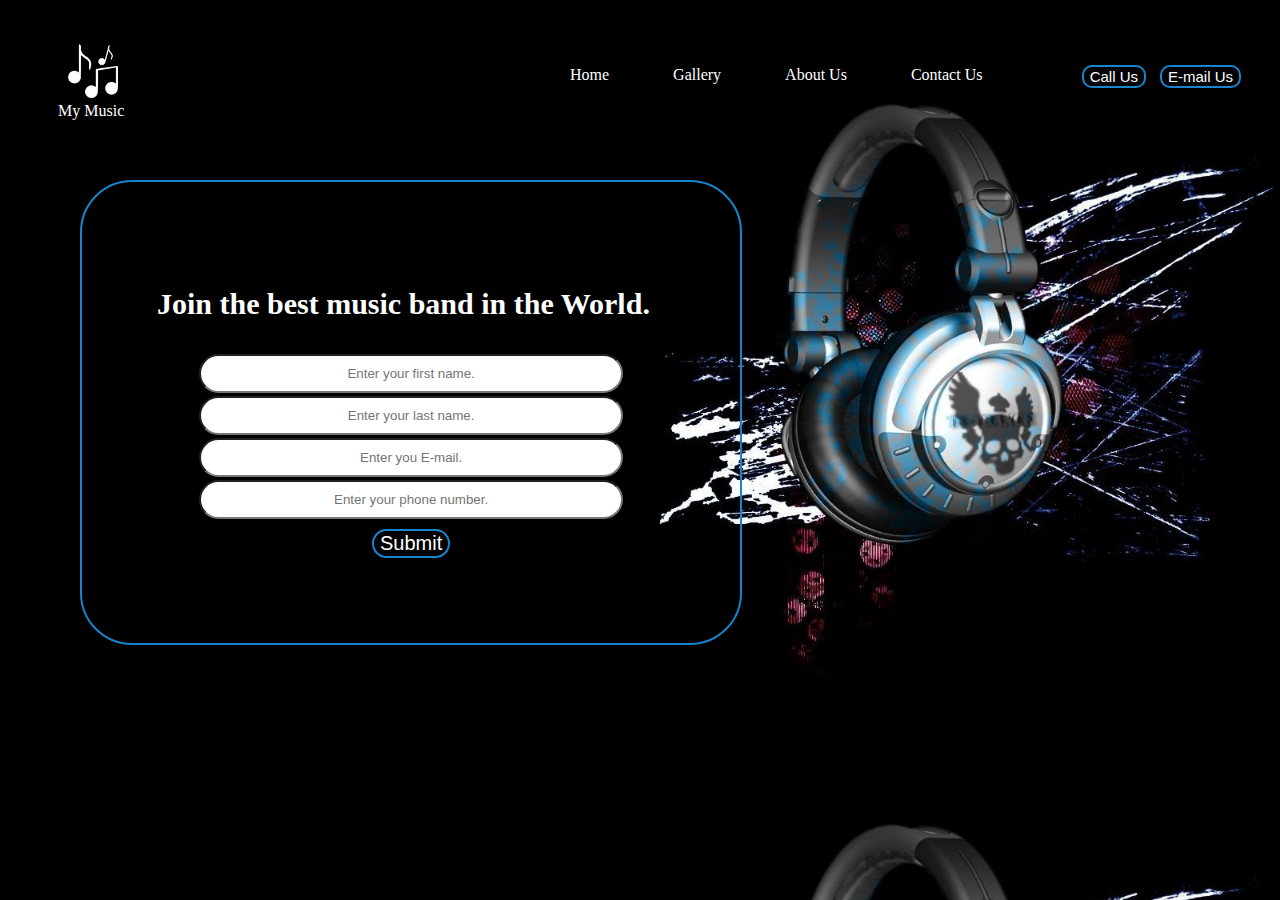
<file: index.html>
<!DOCTYPE html>
<html lang="en">

<head>
    <meta charset="UTF-8">
    <meta http-equiv="X-UA-Compatible" content="IE=edge">
    <meta name="viewport" content="width=device-width, initial-scale=1.0">
    <title>My Musics</title>
    <link rel="stylesheet" href="style.css">
</head>

<body>
    <header>
        <div class="left">
            <img src="images/pb_logo.png">
            <div>My Music</div>
        </div>
        <div class="mid">
            <ul class="navbar">
                <li><a href="#">Home</a></li>
                <li><a href="#">Gallery</a></li>
                <li><a href="#">About Us</a></li>
                <li><a href="#">Contact Us</a></li>
            </ul>
        </div>
        <div class="right">
            <button class="btn">Call Us</button>
            <button class="btn">E-mail Us</button>
        </div>
    </header>
    <div class="container">
        <h3 class="title">Join the best music band in the World.</h3>
        <form action="backend.php">
            <div class="input">
                <div class = "form-group"><input type="text" name="fname" id="fn" placeholder="Enter your first name."></div>
                <div class = "form-group"><input type="text" name="lname" id="ln" placeholder="Enter your last name."></div>
                <div class = "form-group"><input type="email" name="email" id="em" placeholder="Enter you E-mail."></div>
                <div class = "form-group"><input type="text" name="phone" id="'pn" placeholder="Enter your phone number."></div>
            </div>
            <div class="submit">
                <button class = "sb">Submit</button>
            </div>
        </form>
    </div>
</body>
</html>
</file>
<file: style.css>
body{
    margin: 0px;
    padding: 0px;
    background-image: url("images/dd.jpg");
    background-size:cover;
}
.left{
    position: absolute;
    margin: 24px 24px;
    box-sizing: border-box;
    color: white;
    display: inline-block;
    left: 34px;
    top:20px;
}
.mid{
    display: block;
    width: 50%;
    box-sizing: border-box;
    color: white;
    margin: 50px 500px;
    display: inline-block;
}
.right{
    position: absolute;
    box-sizing: border-box;
    color: white;
    right: 34px;
    top: 65px;
    display: inline-block;
}
.navbar ul{
    color: white;
    display: inline-block;
    list-style: none;
    
}
.navbar li{
    color: white;
    display: inline-block;
    list-style: none;
}
.navbar li a{
    color: white;
    text-decoration: none;
    margin: auto 30px;
    text-size-adjust: 10px;
}
.navbar li a:hover{
    color:rgb(24, 132, 204)
}
.left img{
    width: 50px;
    margin:auto 10px;
    filter: invert(100%);
}
.btn{
    background-color: black;
    border: 2px solid rgb(24, 132, 204);
    color: white;
    border-radius: 10px;
    padding: auto 10px;
    font-size: 15px;
    cursor:pointer;
    margin: auto 5px;
}
.btn:hover{
    background-color:rgb(24, 132, 204)
}

.container{
    border: 2px solid rgb(24, 132, 204);
    border-radius: 52px;
    color: white;
    float: left;
    margin: 30px 80px;
    padding: 75px;
}
.title{
    font-size: 30px;
}
.sb{
    background-color: black;
    color: white;   
    border: 2px solid rgb(24, 132, 204);
    border-radius: 50px;
    margin: 10px 215px;
    font-size:20px; 
}
.form-group{
    text-align: center;
    font-size:30px;
}
.form-group input{
    text-align: center;
    width: 400px;
    border-radius: 50px;
    padding: 10px;
}
.sb:hover{
    background-color:rgb(24, 132, 204);
}
</file>
